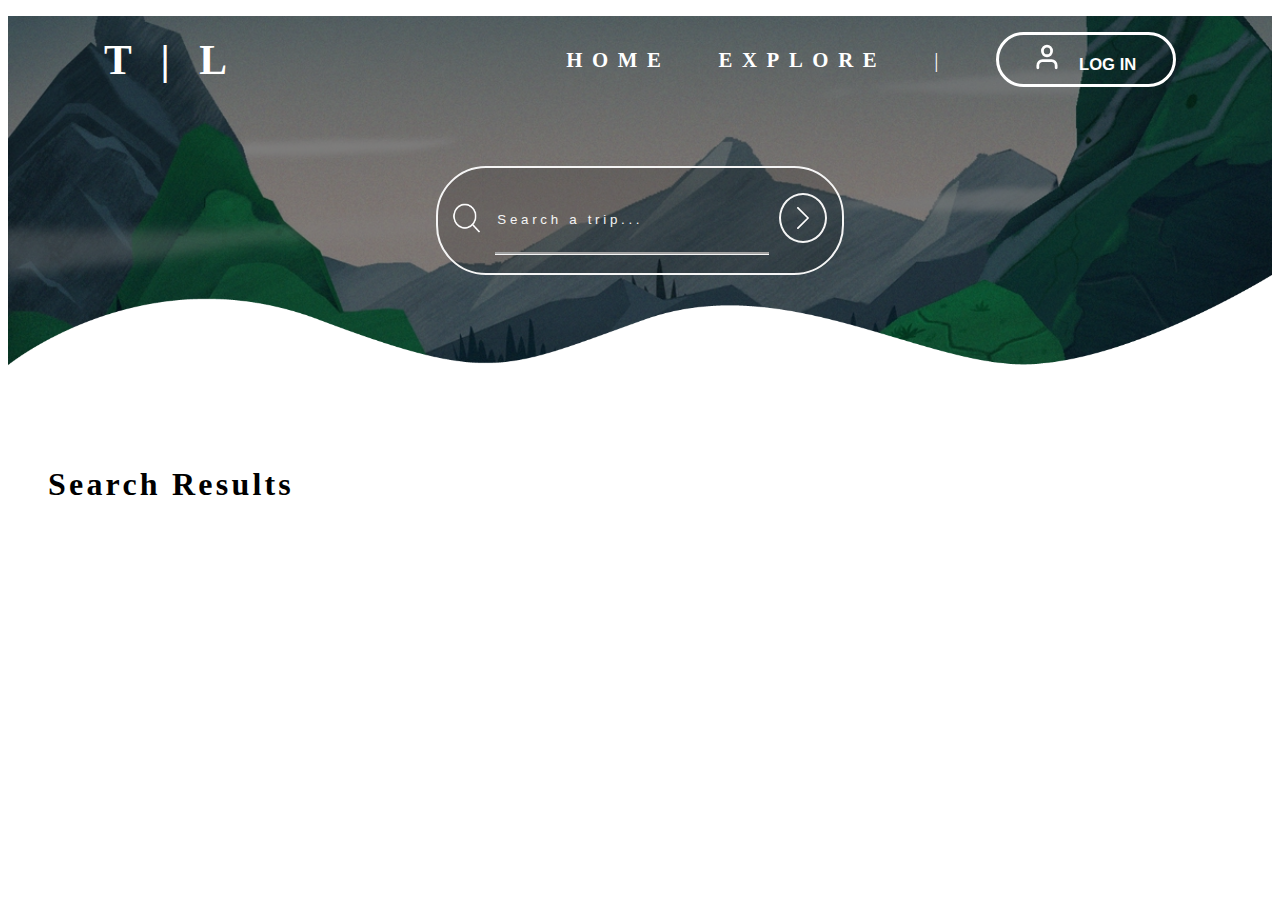
<file: client/searchResults.html>
<!DOCTYPE html>
<html lang="en">
<head>
	<meta charset="utf-8">
	<meta name="viewport" content="width=device-width, initial-scale=1">
	<title>T | L Search Results</title>
	<!-- Bootstrap and respective stylesheet -->
	<link href="https://cdn.jsdelivr.net/npm/bootstrap@5.1.3/dist/css/bootstrap.min.css" rel="stylesheet" integrity="sha384-1BmE4kWBq78iYhFldvKuhfTAU6auU8tT94WrHftjDbrCEXSU1oBoqyl2QvZ6jIW3" crossorigin="anonymous">
	<link rel="stylesheet" href="./styles/searchResults.css">
	<link rel="stylesheet" href="https://use.fontawesome.com/releases/v5.12.1/css/all.css" crossorigin="anonymous">
</head>

<body onload="getSearchInput()">
	<!-- Navbar code courtesy of Henry :) -->
    <div id="nav-bar">
        <nav>
            <ul class="nav-list">
				<li class="nav-item">
				  <a id="logo" href="index.html"><strong>T | L</strong></a>
				</li>
				<li class="nav-item">
				  <a href="index.html"><strong>HOME</strong></a>
				</li>
				<li class="nav-item">
					<a href="searchResults.html"><strong>EXPLORE</strong></a>
				</li>
				<li class="nav-item">
				  |
				</li>
				<li class="nav-item">
				  <button id="btn-login" onclick="checkLogIn()">
						<img id="login-logo" src="./images/user-icon.svg" alt="logo">
						<strong id="login-btn-change">LOG IN</strong>
				  </button>
				</li>
			  </ul>
        </nav>
		
	    <!-- Search Bar-->
	    <form action="searchResults.html" id="search-container">
            <div id="search-bar">
                <div id="search-logo"><img id="search-img" src="./images/magnifying-glass.png" alt="search logo"></div>
                <div id="search-input"><input type="text" id="input-field" placeholder="S e a r c h   a   t r i p . . ."></div>
                <button id="submit-btn" type="submit" value="Submit" onclick="showResult()"><img  id="submit-img" src="./images/right-arrow.svg" alt="right arrow"></button>
            </div>
			<div id="white-wave"></div>
        </form>
    </div>

    <h1 id="searchTitle">Search Results</h1> 
    <hr id="smallLine">

	<div id="container"></div>
</body>

<script>
	var tripArray;

	function getSearchInput() {
		// Check authentication
		checkCookie();

		// Get search input
		var searchInput = localStorage.getItem("searchInput");
		console.log(searchInput);

		let getTripURL = 'https://tripline-csci201.herokuapp.com/trips/explore?limit=&searchTerm=&sortBy=&toTime';
		if (searchInput) {
			getTripURL = `https://tripline-csci201.herokuapp.com/trips/explore?limit=&searchTerm=${searchInput}&sortBy=&toTime`
		}

		fetch(getTripURL)
        .then(response => response.json())
        .then(data => {
          const result = data;
          tripArray = data;
          console.log(result);
		  updateResult(result);
		  tripArray = result;
        })
        .catch(console.error);
	}

	function updateResult(result) 
      {
		let container = document.getElementById('container');
		let content = "";
        for (i = 0; i < result.length; i++) {
        	let trip = result[i];
			content += '<div class="tripItem">';
				content += `<div class="imageAndTitle" id="result-${i}" onclick="getTripDetail(${i})">`;
					content += `${trip.title} <br>`
					content += `<span class="subtext">${getDate(trip.fromTime)} - ${getDate(trip.toTime)}</span>`
				content += '</div>'
				content += '<div class="debrief">';
					content += `<h4>by <span class="name" onclick="getUserDetail(${i})">${trip.author.name}</span></h4>`
					content += '<hr class="descriptionHR">';
					content += `<span class="tripDescription">${trip.description}</span>`
				content += '</div>'
			content += '</div>'
        }
		container.innerHTML = content;

		for (k = 0; k < result.length; k++) {
			let photos = result[k].photos;
			let resultBackground = document.getElementById(`result-${k}`);
			if (photos.length >= 1)
				resultBackground.style.backgroundImage = `url(${photos[0].presignedUrl})`;
		}
      }

	function getTripDetail(id) {
		let tripDetail = JSON.stringify(tripArray[id]);
		console.log(tripDetail);
		sessionStorage.setItem("tripDetail", tripDetail);
		window.location.href='details.html';
	}

	function getUserDetail(id) {
        let userID = JSON.stringify(tripArray[id].author.id);
        console.log(userID);
        sessionStorage.setItem("userDetail", userID);
        window.location.href = 'userpage.html';
      }
	
	function getDate(timestamp) {
		var dateArray = timestamp.substring(0, 10).split("-");
		let year = dateArray[0];
		let month = dateArray[1];
		let day = dateArray[2];
		var dateFormat = month + "/" +  day + "/" + year;
		return dateFormat;
	}

	function showResult() {
		var input = document.getElementById('input-field').value;
        localStorage.setItem("searchInput", input);
	}

	function getCookie(id) {
		let name = "userID: " + id;
		let decodedCookie = decodeURIComponent(document.cookie);
		let ca = decodedCookie.split(';');
		console.log(ca);
		for(let i = 0; i <ca.length; i++) {
			let c = ca[i];
			while (c.charAt(0) == ' ') {
			c = c.substring(1);
			}
			if (c.indexOf(id) == 0) {
			return id;
			}
		}
		return "";
	}

	function checkCookie() {
		let id = getCookie("userID=");
		if (id != "") {
			let loginBtn = document.getElementById("login-btn-change");
			loginBtn.innerHTML = "ACCOUNT";
		}
	}

	function checkLogIn() {
		let id = getCookie("userID=");
		if (id != "") {
			window.location.href='userpage.html';
		}
		else {
			window.location.href='loginpage.html';
		}
	}
</script>

</html>
</file>
<file: client/styles/searchResults.css>
*{
	border: none;
	padding: none;
}

body{
	letter-spacing: 0.6em;
	background-color: white;
}

/*Henry's navbar CSS*/
#nav-bar {
    background-image: url("../images/background.png");
    box-shadow: inset 0 0 0 100vw rgba(0,0,0,0.5);
    background-position: left;
    background-size: cover;
    /* height: 30vh */
}

.nav-list {
    padding: 1rem 3rem;
    border-radius: var(--radius);
    display: flex;
    justify-content: flex-end;
    align-items: center;
    color: white;
}

.nav-item {
	list-style: none;
	margin-right: 3rem;
	font-size: 1.3em;
}

.nav-item a {
	text-decoration: none;
	color: white;
	transition: all 200ms ease-in;
}

.nav-item a:hover {
	color: #91CB82;
}

.nav-item:first-child {
	margin-right: auto;
	margin-left: 3rem;
}

#btn-login {
    width: 180px;
    height: 55px;
    border: 3px solid white;
    border-radius: 50px;
    background-color: rgba(0,0,0,0.0);
    font-size: 0.8em;
    color: white;
    transition: all 0.5s;
}

#btn-login:hover {
  color: #91CB82;
  border: 3px solid #91CB82;
  transition: all 0.5s;
}

#logo {
    font-size: 2em;
}

#login-logo {
    width: 14%;
    height: auto;
    margin-right: 1rem;
}

#register-logo {
    width: 14%;
    height: auto;
    margin-right: 1rem;
}

.login-register-labels {
    color: white;
    letter-spacing: 0.3em;
    font-weight: bold;
    text-align: center;
}

#logo {
	font-size: 2em;
}

#title {
	width: 70%;
	margin-right: auto;
	margin-left: auto;
	margin-top: 5%;
	font-size: 5em;
}
/*End Navbar CSS*/

/* Search bar/icon CSS (adapted from Henry's) */
#search-bar {
    display: flex;
      flex-direction: row;
      justify-content: center;
      align-items: center;
      width: 30%;
      height: 80px;
      background-color: rgba(0,0,0,0.15);
      border: solid 2px whitesmoke;
      padding: 10px 15px 15px 10px;
      border-radius: 50px;
      margin-left: auto;
      margin-right: auto;
}

#search-logo {
    width: 40px;
    height: 40px;
    margin-right: 10px;
}

#search-img {
    width: 100%;
    height: 100%;
}

#search-input {
    width: 80%;
    height: 80%;
}

#input-field {
	width: 95%;
    height: 100%;
    border-top-style: hidden;
    border-right-style: hidden;
    border-left-style: hidden;
    border-bottom-style: groove;
    border-color: whitesmoke;
    outline: none;
    background-color: transparent;
    color:#91CB82;
}

::placeholder {
    color: whitesmoke;
}

#submit-btn {
	display: flex;
    justify-content: center;
    align-items: center;
    width: 50px;
    height: 50px;
    background-color: transparent;
    border-radius: 50%;
    border: solid 2px;
    border-color: whitesmoke;
    transition: all 0.5s;
}

#submit-btn:hover {
    background-color: #91CB82;
    border-color: #91CB82;
    transition: all 0.5s;
}

#submit-img {
    width: 50%;
    height: 50%;
    margin-left: auto;
    margin-right: auto;
}

input:focus{
	outline: none;
}
form{
	margin-top: 7vh;
}
/* End Search CSS*/

/*Search results CSS*/
#searchTitle{
	padding: 40px;
	padding-bottom: 0px;
	letter-spacing: 0.1em;
}
#smallLine{
	width: 33%;
	margin-left: 40px;
	padding: 1.25px;
	color: green;
}

#sortForm{
	margin-top: -5px;
	margin-bottom: 2.5em;
	margin-left: 40px;
	letter-spacing: 0.1em;
}
select{
    height: 28px;
    border: 1px solid grey;
    background-color: #eee;
    border-radius: 5px;
    box-shadow: 3px 3px lightgrey;
}

/* tripItem is the wrapper class for the entire trip "card" */
.tripItem{
	display: flex;
	margin-left: auto;
	margin-right:  auto;
	width: 90%;
	height: 213px;
	background-color: white;
	border-radius: 30px;
	margin-bottom: 40px;
}

/* Lefthand portion of the card; image and text */
.imageAndTitle{
	font-size: 40px;
	color:  white;
	text-align:  center;
	width: 55%;
	background: linear-gradient(0deg, rgba(0, 0, 0, 0.4), rgba(0, 0, 0, 0.4)), url(../images/cancun.png);
	background-position: center;
	background-size: cover;
	box-shadow: inset 0 0 0 213px rgba(0,0,0,0.4);
	border-radius: 30px 30px 30px 0px;
	background-position: center;
	padding-top: 50px;
}

.imageAndTitle:hover {
	cursor: pointer;
}

.subtext{
	font-size: 16px;
	position: relative;
	padding-top: 100px;
}
/* Righthand portion of the card; creator name and description of event */
.debrief{
	width: 45%;
	background-color: white;
	padding: 40px;
	padding-top: 25px;
	padding-bottom: 0px;
	margin-bottom: 25px;
	overflow: hidden;
	border-radius: 30px;
	letter-spacing: 0.2em;
}
.name{
	font-weight: bold;
	font-size: 26px;
	color: #36B069;
}

.name:hover {
	cursor: pointer;
}

.descriptionHR{
	padding: 1px;
	color: #36B069;
}
.tripDescription{
	letter-spacing: 0.1em;
}

/* Plus button to load more trips */
.moreButton{
  background-color: #36B069;
  color: white;
  cursor: pointer;
  border-radius: 50%;
  width: 80px;
  height: 80px;
  font-size: 35px;
  margin: auto;
}

.plusWrapper{
	width: 80px;
	margin: auto;
	margin-bottom: 30px;
}

#white-wave {
    background-image: url('../images/white-wave.png');
    background-size: cover;
    width: 100%;
    height: 130px;
}
</file>
